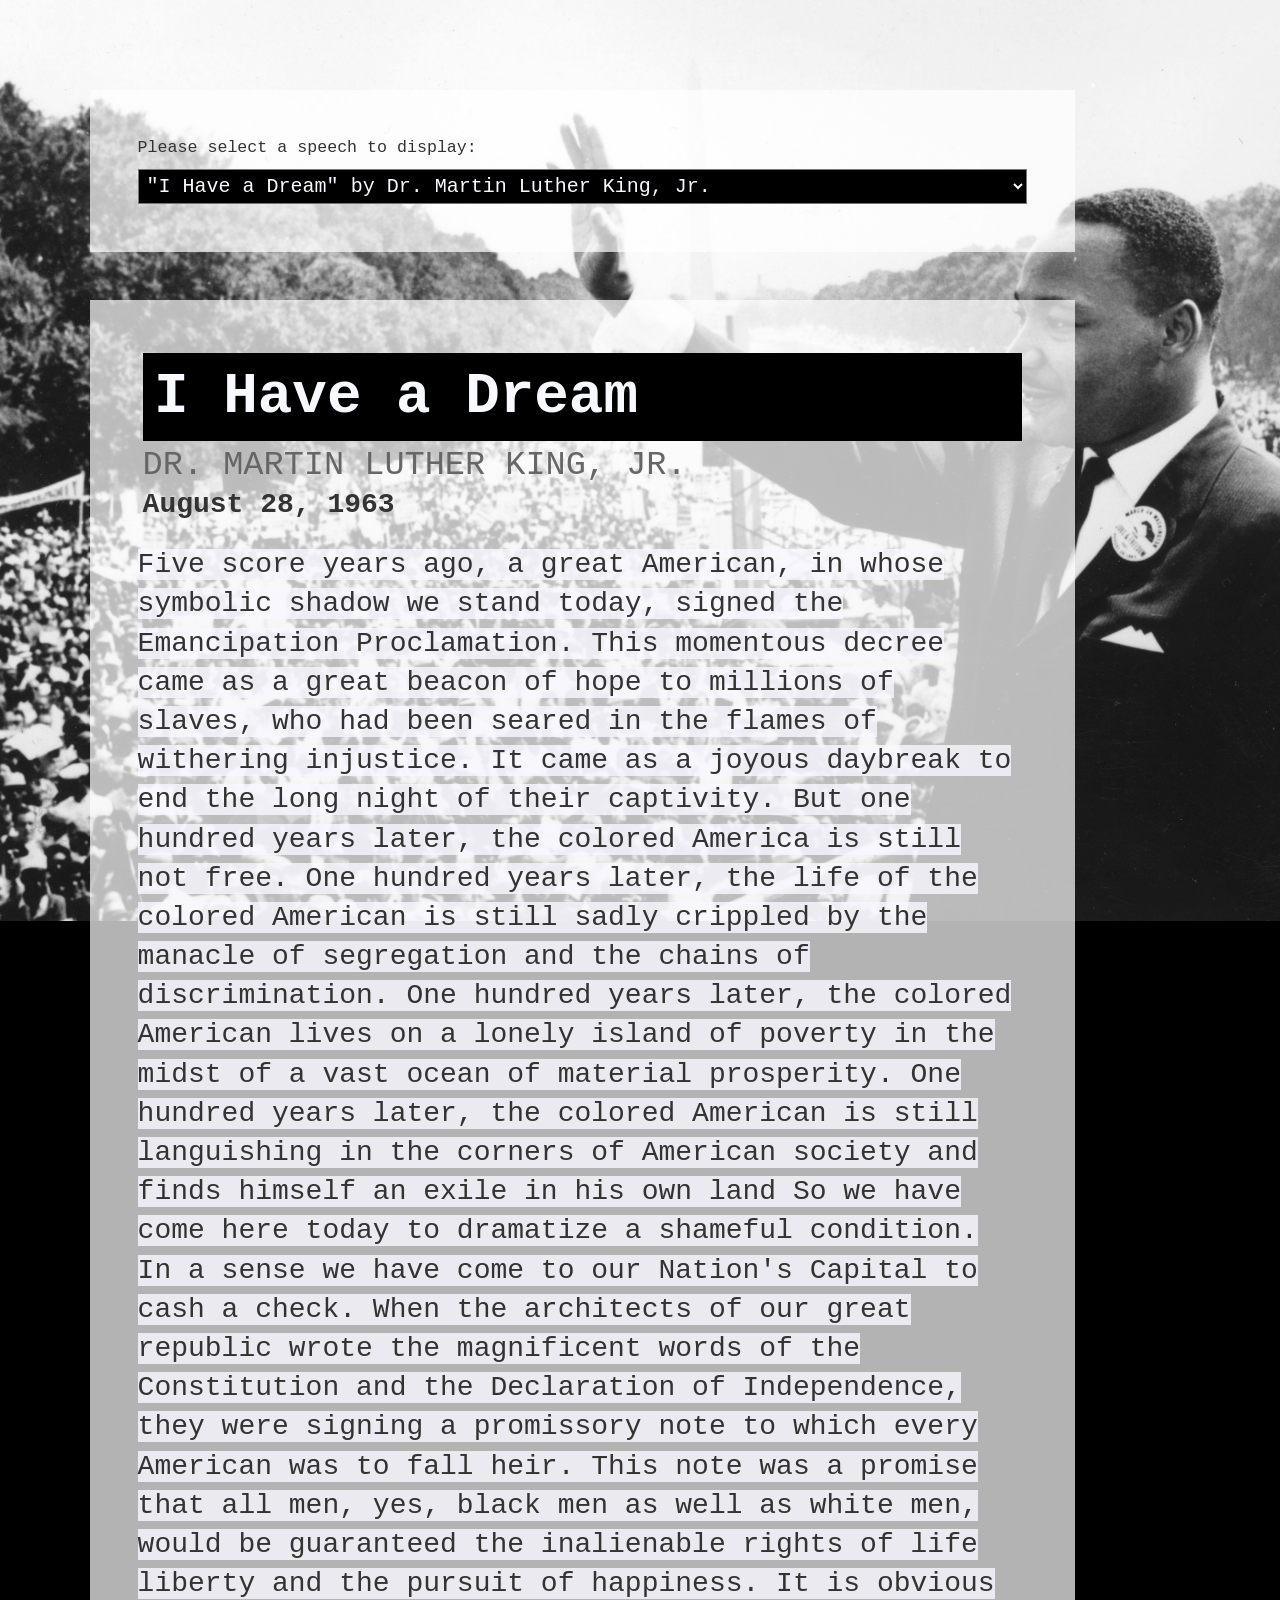
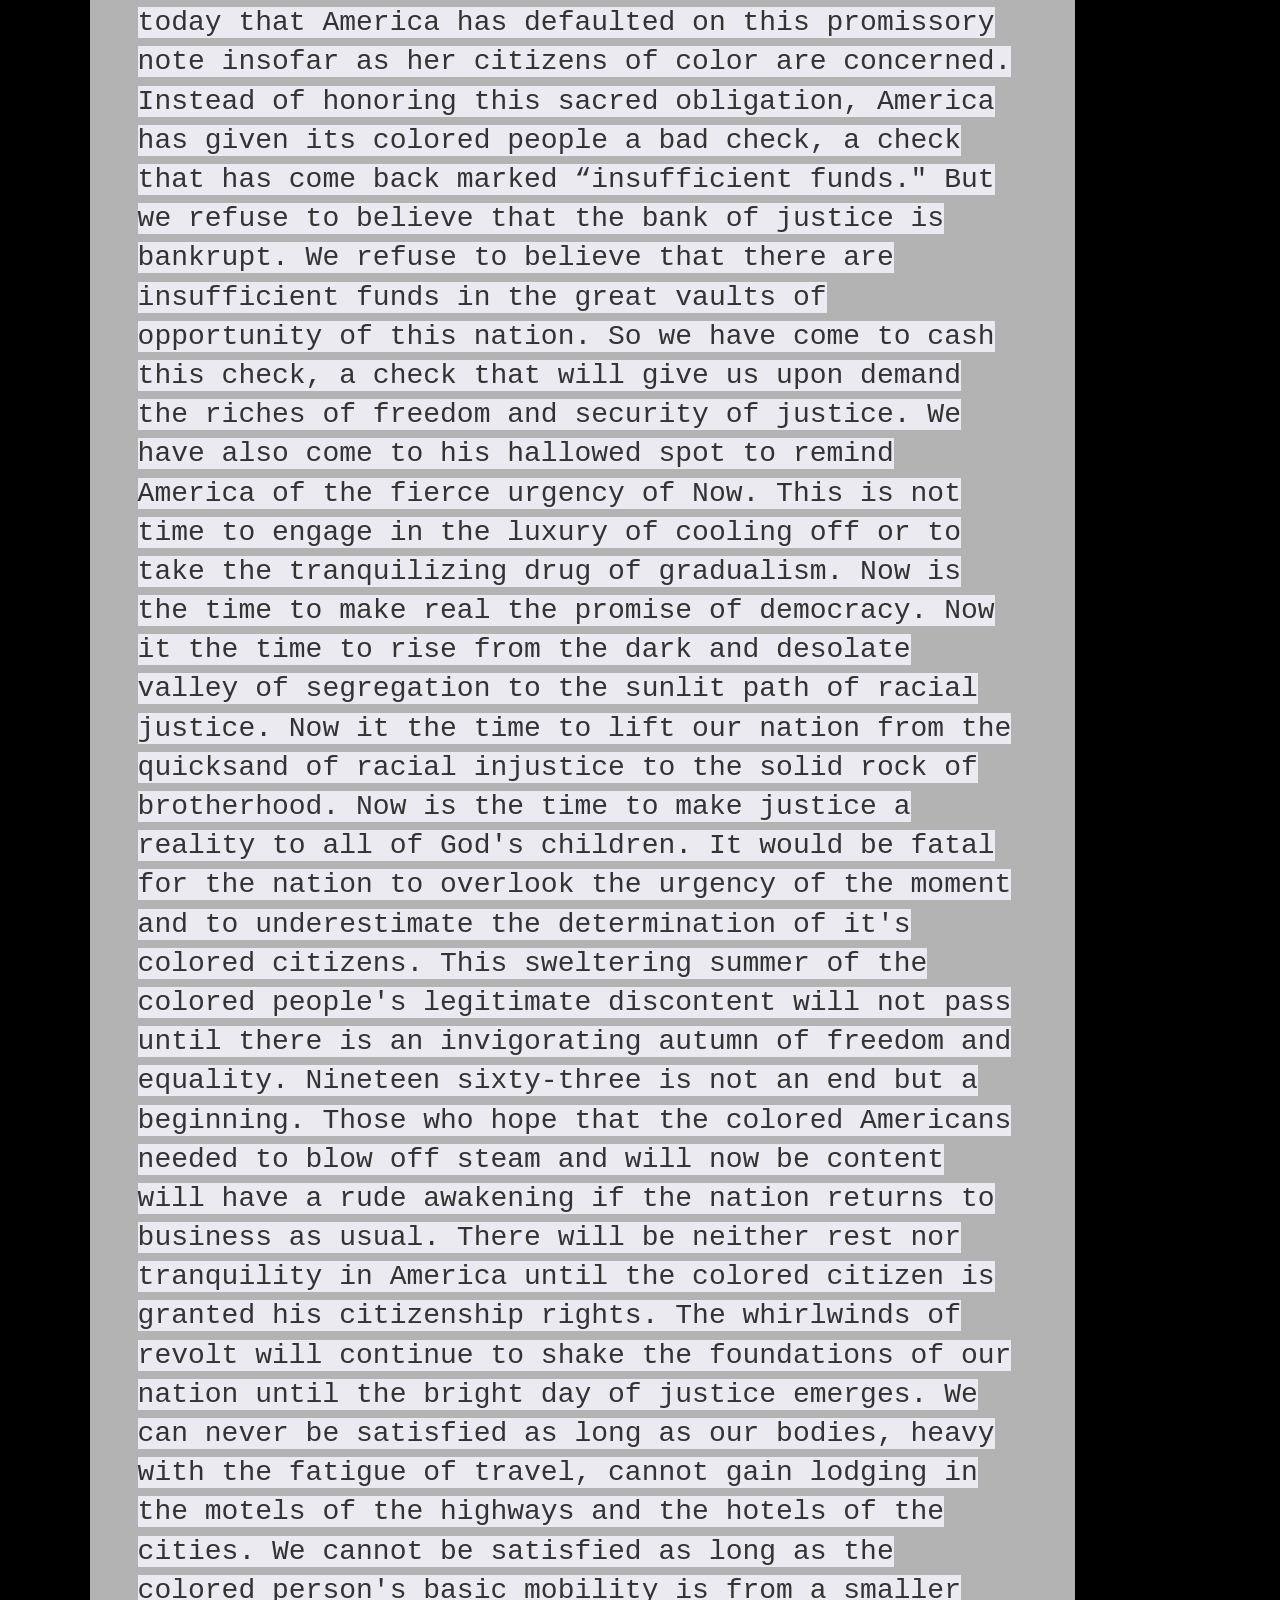
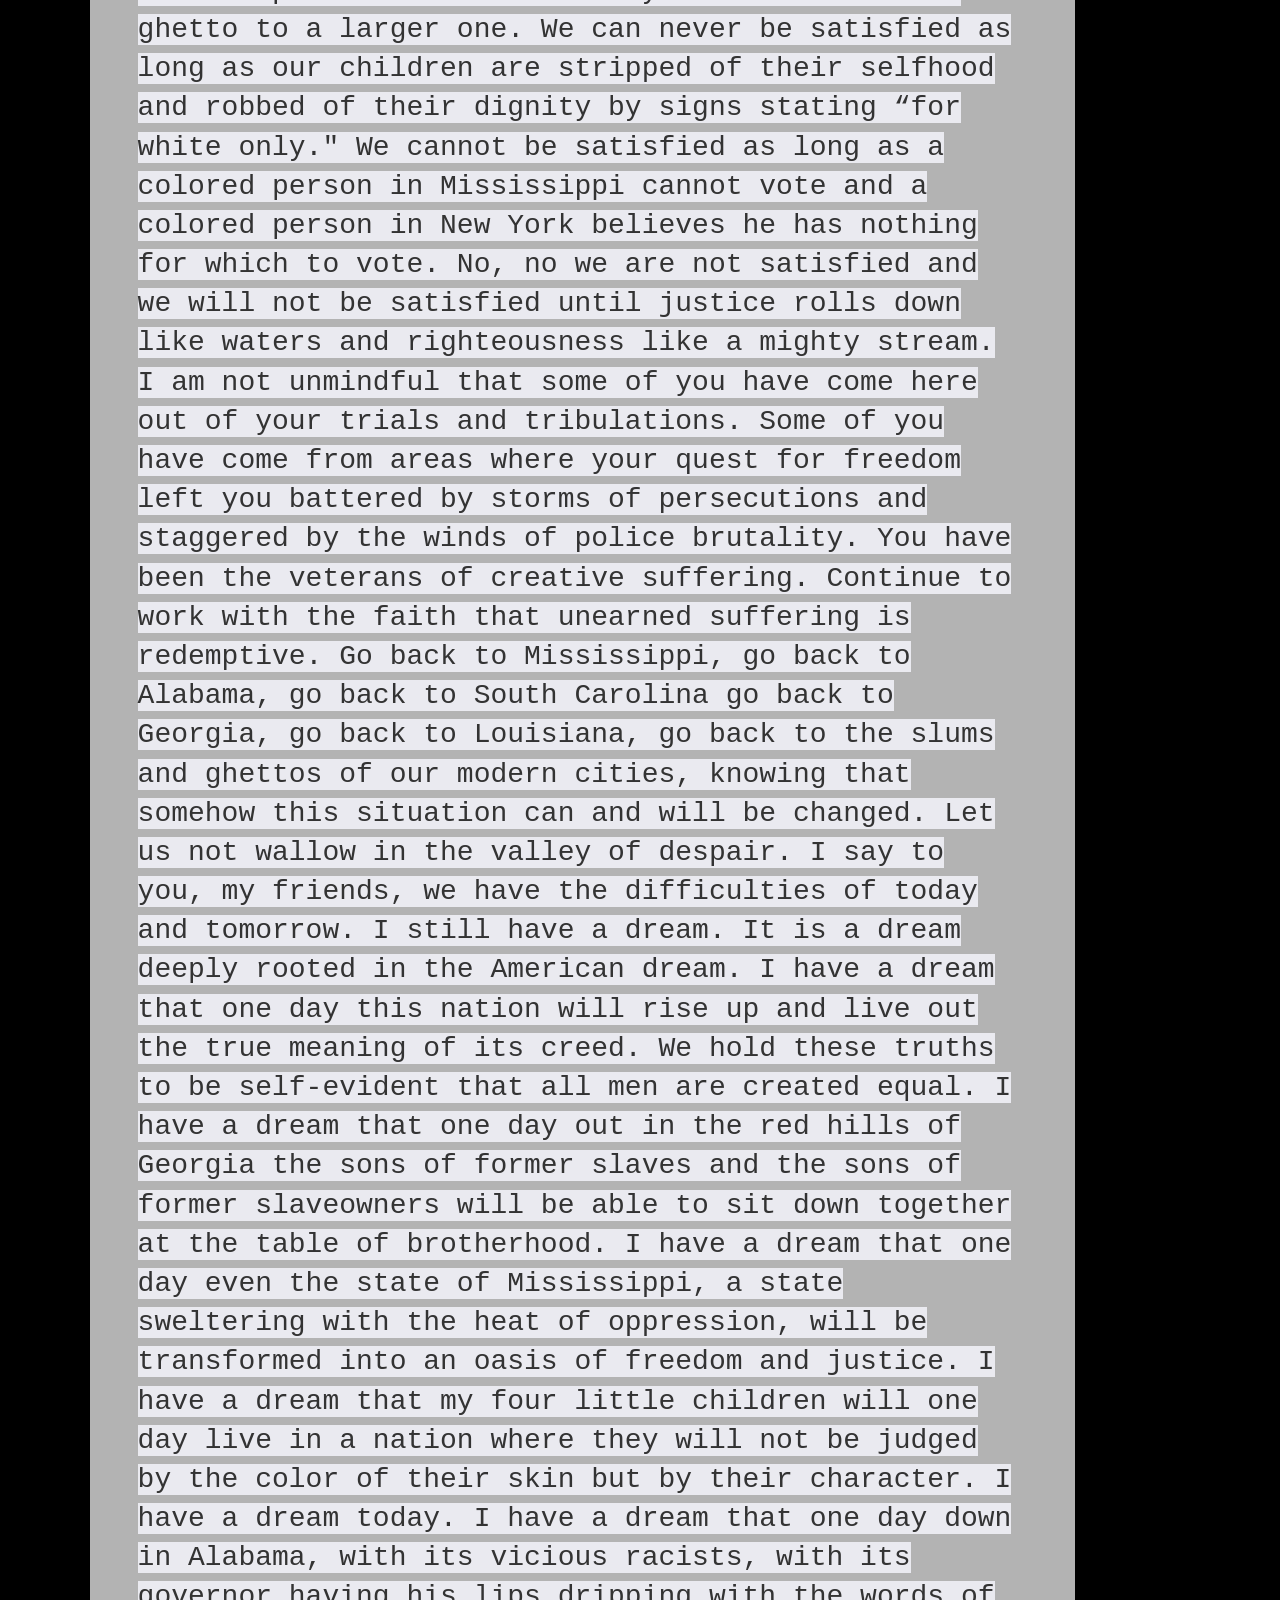
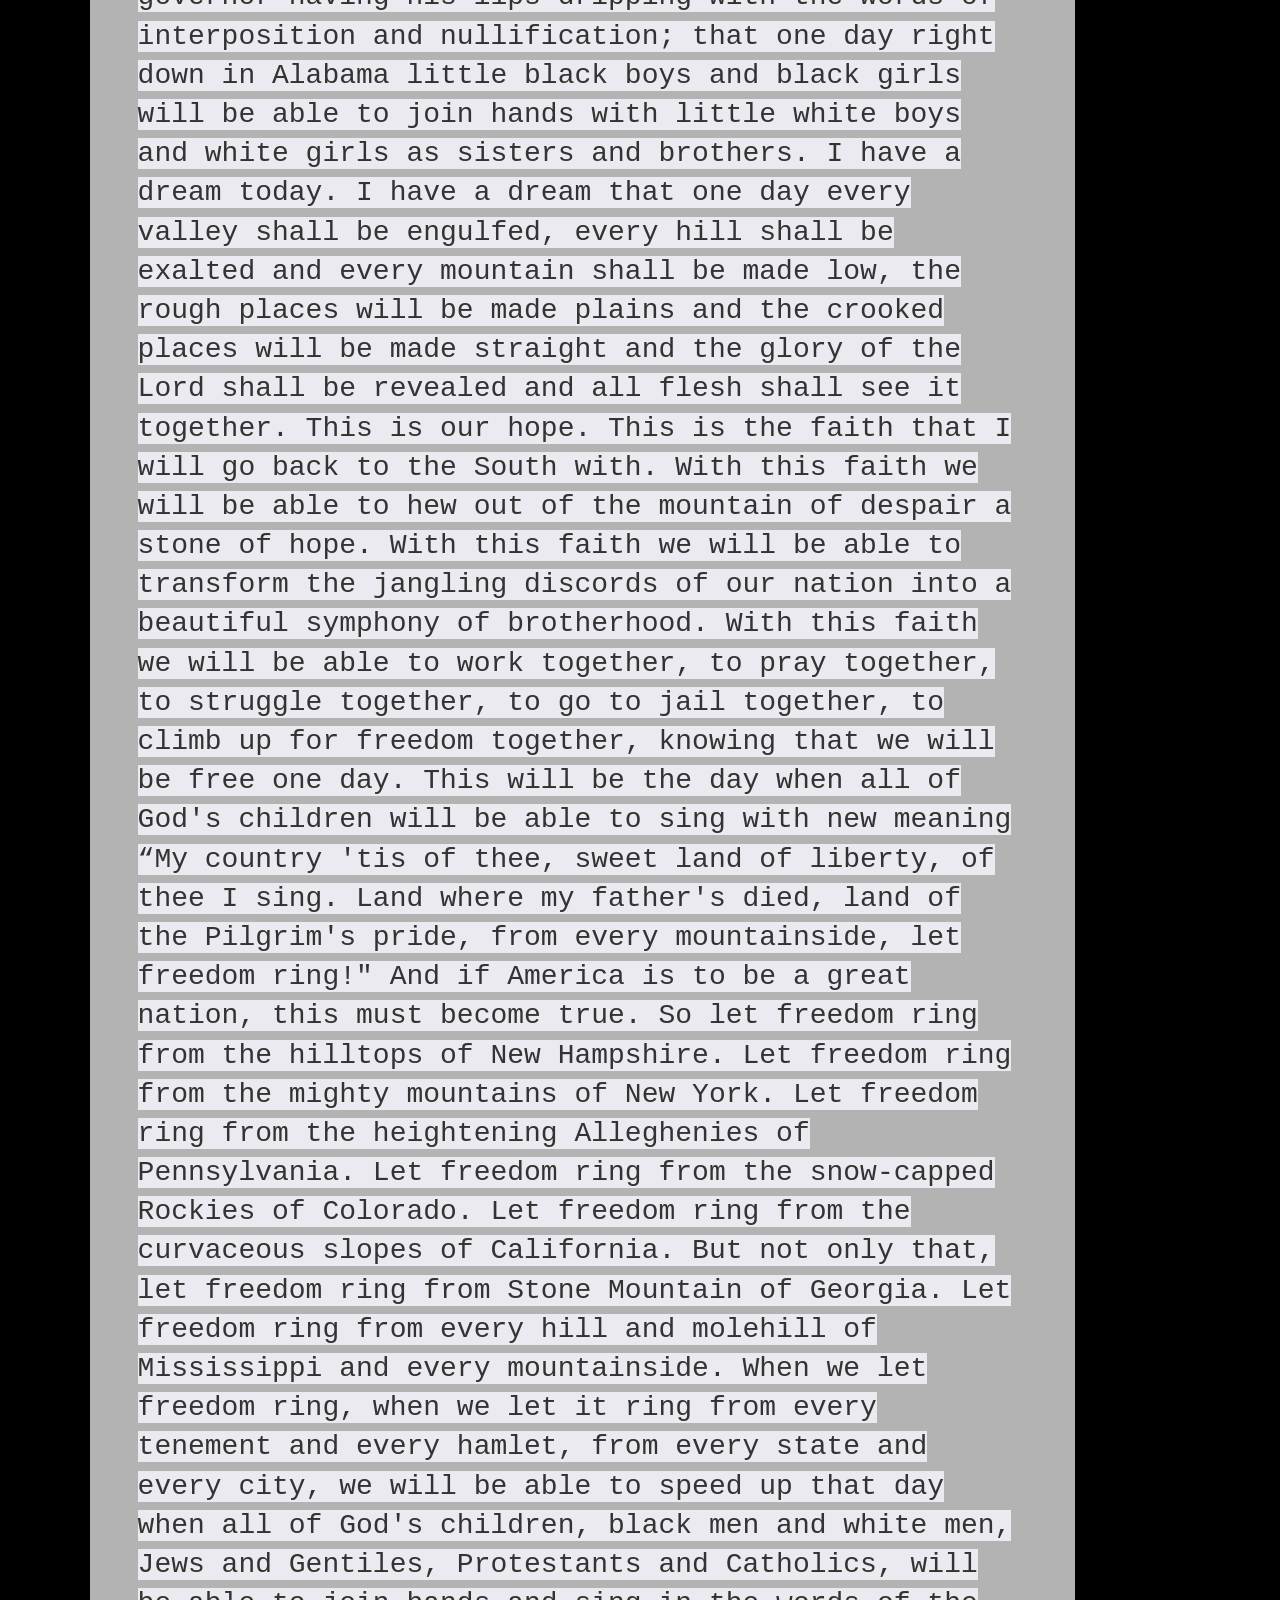
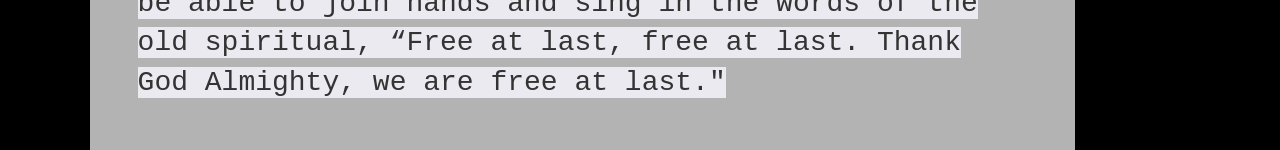
<file: dom-famous-speeches/index.html>
<!DOCTYPE html>
<html lang="en">
    <head>
        <meta charset="UTF-8">
        <meta name="viewport" content="width=device-width, initial-scale=1.0">
        <title><!-- Added dynamically with JS --></title>
        <link href="styles.css" type="text/css" rel="stylesheet" />
        <script src="script.js" type="module" defer></script>  
    </head>
    <body>
        <header>
            <form>
                <label for="speech-select">Please select a speech to display:</label>
                <select id="speech-select" name="speech-select">
                    <!-- Options added with JS -->
                </select>
            </form>
        </header>
        <main>
            <!-- All content for elements below added with JS -->
            <section>
                <h1 id="title"></h1>
                <h2 id="speaker"></h2>
                <h3 id="date"></h3>
            </section>
            <section id="speech-box">
                <span id="speech-text"></span>
            </section>
        </main>
    </body>
</html>
</file>
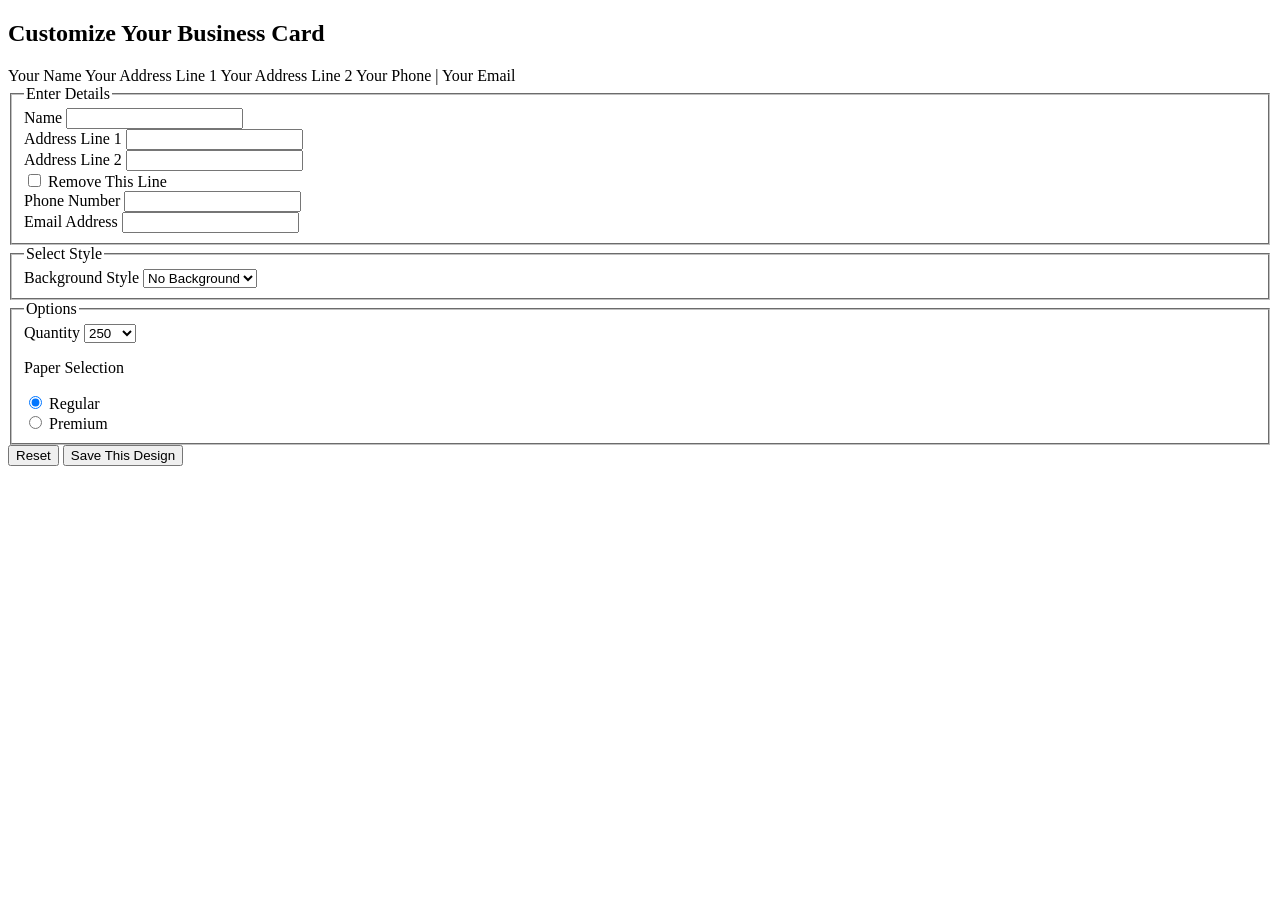
<file: dom-forms/index.html>
<!doctype html>
<html lang="en">
	<head>
        <!-- metadata, title, and links will be injected by global.js -->
		<script src="global.js" defer></script>
		<script src="index.js" defer></script>
	</head>
	<body>
		<header><!-- injected by global.js --></header>

		<main class="flex-col">
			<h2>Customize Your Business Card</h2>

			<!-- Form -->
			<form id="card-form" action="./submitted.html">
				<!-- Card Preview -->
				<section id="preview">
					<div id="card-bkg" class="flex-col">
						<div id="card-text" class="flex-col">
							<span id="name">Your Name</span>
							<span id="address1">Your Address Line 1</span>
							<span id="address2">Your Address Line 2</span>
							<span id="phone-email">Your Phone | Your Email</span>
						</div>
					</div>
				</section>

				<fieldset id="details-fieldset">
					<legend>Enter Details</legend>

					<div class="field-with-label">
						<label for="name-input">Name</label>
						<input
							id="name-input"
							name="name-input"
							type="text"
							autocomplete="name"
							required />
					</div>

					<div class="field-with-label">
						<label for="address1-input">Address Line 1</label>
						<input
							id="address1-input"
							name="address1-input"
							type="text"
							autocomplete="address-line1"
							required />
					</div>

					<div class="field-with-label">
						<label for="address2-input">Address Line 2</label>
						<input
							id="address2-input"
							name="address2-input"
							type="text"
							autocomplete="address-line2" />
						<div class="checkbox-row">
							<input id="omit-address2" name="omit-address2" type="checkbox" />
							<label class="checkbox-label" for="omit-address2">
								Remove This Line
							</label>
						</div>
					</div>

					<div class="field-with-label">
						<label for="phone-input">Phone Number</label>
						<input
							id="phone-input"
							name="phone-input"
							type="tel"
							inputmode="tel"
							autocomplete="tel"
							required />
					</div>
					<div class="field-with-label">
						<label for="email-input">Email Address</label>
						<input
							id="email-input"
							name="email-input"
							type="email"
							autocomplete="email"
							required />
					</div>
				</fieldset>

				<fieldset id="style-fieldset">
					<legend>Select Style</legend>
					<div class="field-with-label">
						<label for="style-input">Background Style</label>
						<select id="style-input" name="style-input">
							<option value="none">No Background</option>
							<option value="elegant">Elegant</option>
							<option value="floral">Floral</option>
							<option value="geometric">Geometric</option>
							<option value="luxe">Luxe</option>
							<option value="classic">Classic</option>
						</select>
					</div>
				</fieldset>

				<fieldset id="options-fieldset">
					<legend>Options</legend>
					<div class="space-between order-controls">
						<div id="quantity-group" class="field-with-label">
							<label for="quantity-input">Quantity</label>
							<select id="quantity-input" name="quantity-input" required>
								<option value="250">250</option>
								<option value="500">500</option>
								<option value="1000">1000</option>
								<option value="2000">2000</option>
							</select>
						</div>
						<div class="radio-group" role="group" aria-label="Paper Selection">
							<p class="radio-group-label">Paper Selection</p>
							<div class="radio-row">
								<input
									id="regular-paper"
									name="paper-input"
									type="radio"
									value="regular"
									checked />
								<label for="regular-paper">Regular</label>
							</div>
							<div class="radio-row">
								<input
									id="premium-paper"
									name="paper-input"
									type="radio"
									value="premium" />
								<label for="premium-paper">Premium</label>
							</div>
						</div>
					</div>
				</fieldset>

				<!-- Reset & Submit Buttons -->
				<div class="button-group">
					<button id="reset-button" type="reset">Reset</button>
					<button id="save-button" type="submit">Save This Design</button>
				</div>
			</form>
		</main>

		<footer><!-- injected by global.js --></footer>
	</body>
</html>
</file>
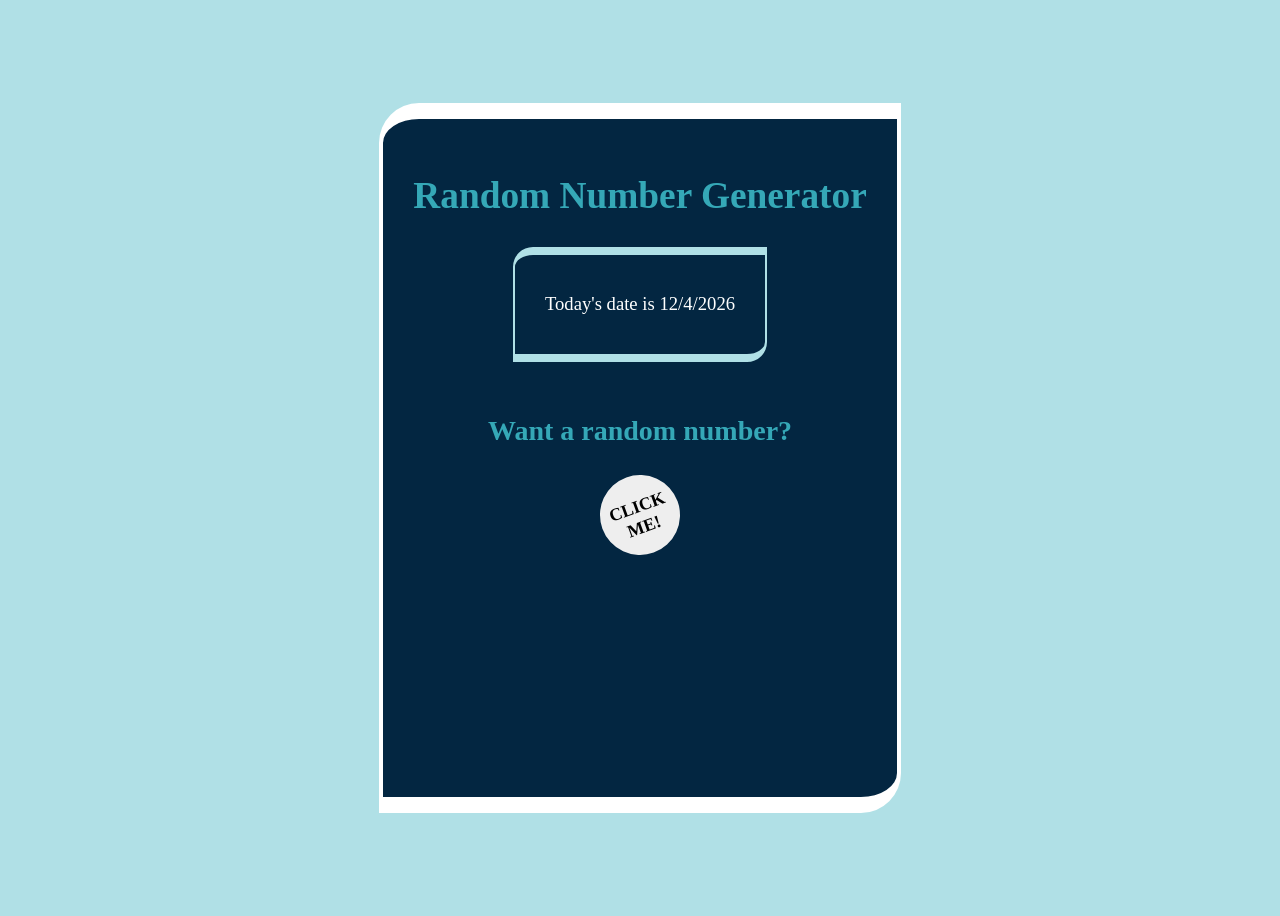
<file: dom-random-num/index.html>
<!doctype html>
<html lang="en">
	<head>
		<title>Random Number Generator</title>
		<link href="styles.css" type="text/css" rel="stylesheet" />
		<script src="script.js" defer></script>
	</head>
	<body>
		<div id="page-container">
			<header>
				<h1>Random Number Generator</h1>
			</header>

			<main>
				<section id="date-section" class="outlined-box">
					<p id="date-output">Today's date is</p>
				</section>

				<section id="random-num-section">
					<h2>Want a random number?</h2>
					<button id="num-button">Click me!</button>
					<div id="num-box" class="outlined-box">
						<span id="num-output">0</span>
					</div>
				</section>
			</main>
		</div>
	</body>
</html>
</file>
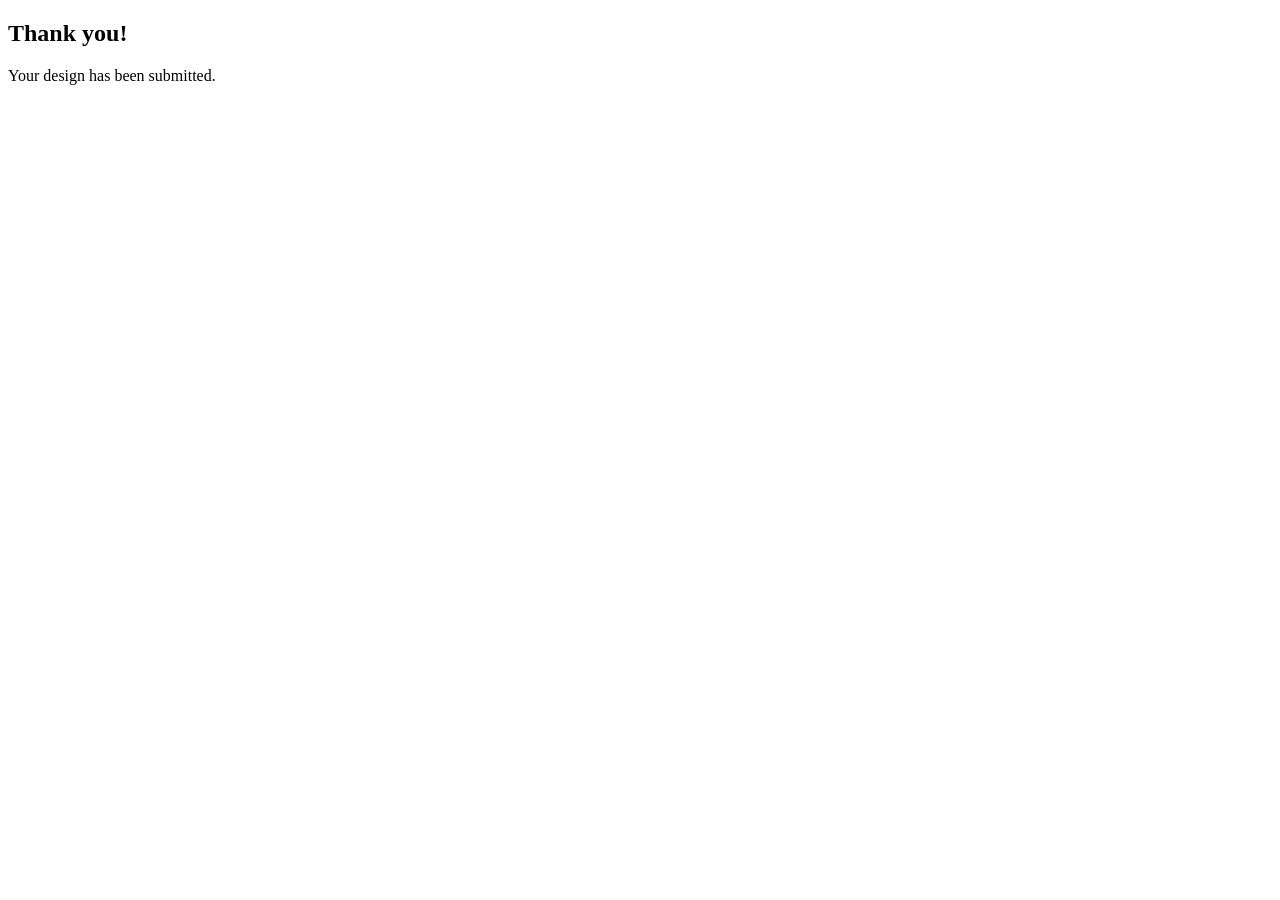
<file: dom-forms/submitted.html>
<!doctype html>
<html lang="en">
	<head>
        <!-- metadata, title, and links will be injected by global.js -->
		<script src="global.js" defer></script>
	</head>
	<body>
		<header><!-- injected by global.js --></header>

		<main>
			<section id="thank-you">
				<h2>Thank you!</h2>
				<p>Your design has been submitted.</p>
            </section>
		</main>

		<footer><!-- injected by global.js --></footer>
	</body>
</html>
</file>
<file: dom-famous-speeches/styles.css>
body {
	background: black;
	background-size: 120vw;
	color: #333;
	font-family: 'Courier New', Courier, monospace;
	font-weight: lighter;
	font-size: clamp(1rem, 1.3vw, 1.25rem);
	height: 100vh;
	width: 100vw;
	margin: 0;
	padding: clamp(1rem, 7vw, 6rem) clamp(1rem, 16vw, 16rem)
		clamp(1rem, 7vw, 6rem) clamp(1rem, 7vw, 6rem);
	box-sizing: border-box;
}

header,
main {
	background-color: rgba(255, 255, 255, 0.7);
	padding: clamp(1rem, 5vw, 3rem);
	margin-bottom: clamp(1rem, 5vw, 3rem);
}

h1 {
	font-size: clamp(1.8rem, 6vw, 3.6rem);
	background-color: #000;
	color: ghostwhite;
	padding: 0.2em;
}

h2 {
	color: #666;
	font-size: clamp(1.15rem, 3.5vw, 2.1rem);
	font-weight: normal;
	text-transform: uppercase;
}

h3 {
	color: #333;
	font-size: clamp(1.1rem, 2.4vw, 1.75rem);
}

h1,
h2,
h3 {
	margin: 5px;
}

header form {
	display: flex;
	flex-direction: column;
	gap: 0.75rem;
}

label {
	display: block;
}

select {
	background-color: black;
	color: ghostwhite;
	font-size: clamp(0.9rem, 1.8vw, 1.25rem);
	font-family: 'Courier New', Courier, monospace;
	width: 100%;
	padding: 4px;
	outline: none;
}

#speech-box {
	font-size: clamp(1.1rem, 2.4vw, 1.75rem);
	line-height: 140%;
	width: 100%;
	margin-top: 2vw;
}

#speech-text {
	background-color: rgba(248, 248, 255, 0.8);
}
</file>
<file: dom-random-num/styles.css>
body {
	display: flex;
	justify-content: center;
	align-items: center;
	background-color: powderblue;
	font-family: Cambria, 'Times New Roman', serif;
	font-size: 14pt;
	min-height: 100vh;
	text-align: center;
}

h1,
h2 {
	color: #35a8b7;
}

button {
	cursor: pointer;
}

#page-container {
	color: white;
	background-color: #032641;
	margin: 0 15%;
	padding: 30px;
	border-style: solid;
	border-color: white;
	border-width: 16px 4px;
	border-radius: 40px 0px;
}

.outlined-box {
	width: fit-content;
	padding: 20px 30px;
	margin: 30px auto;
	border-style: solid;
	border-color: powderblue;
	border-width: 8px 2px;
	border-radius: 20px 0px;
}

#random-num-section {
	display: flex;
	flex-direction: column;
	align-items: center;
}

#num-button {
	background-color: #eee;
	font-family: Cambria, 'Times New Roman', serif;
	font-size: 1.1rem;
	font-weight: bold;
	text-transform: uppercase;
	height: 80px;
	width: 80px;
	padding-top: 5px;
	margin: 5px 0;
	border: none;
	border-radius: 50%;
	outline: none;
	transform: rotate(-20deg);
}
#num-button:hover {
	background-color: white;
}

#num-box {
	visibility: hidden;
}

#num-output {
	font-size: 80px;
}

.spinning {
	animation: spin 1s linear infinite;
}

@keyframes spin {
	from {
		transform: rotate(-20deg);
	}
	to {
		transform: rotate(340deg);
	}
}
</file>
